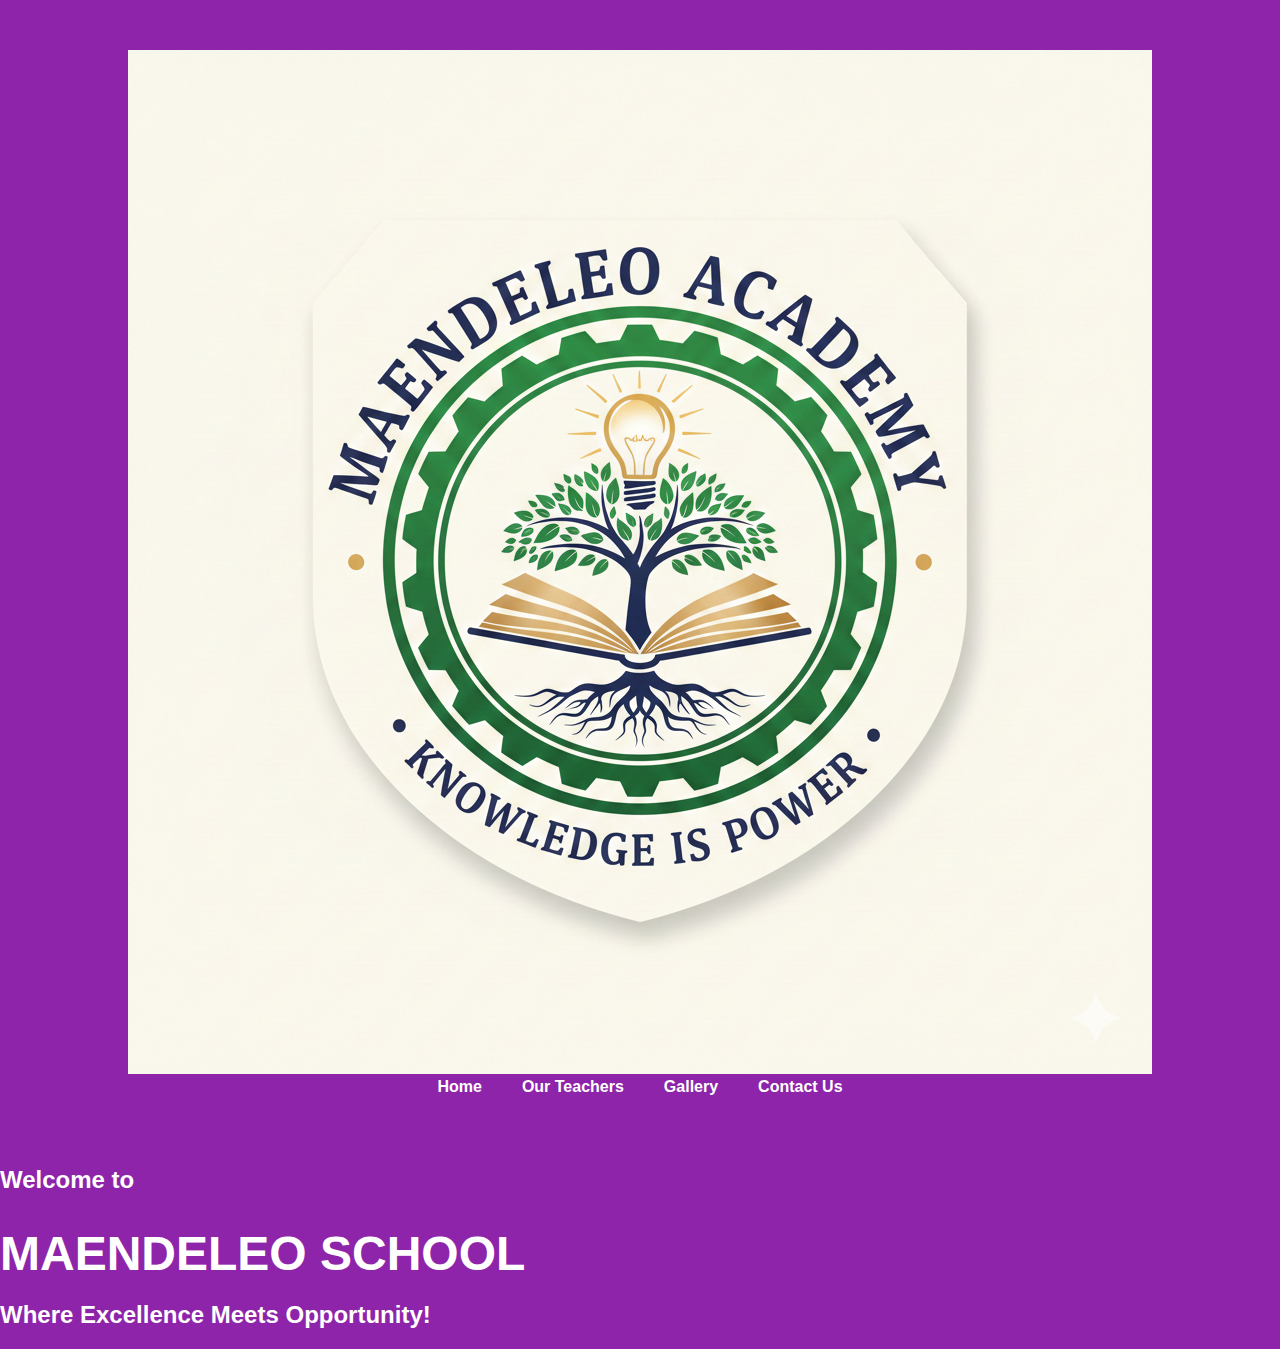
<file: index.html>
<!DOCTYPE html>
<html lang="en">
<head>
  <meta charset="UTF-8">
  <meta name="viewport" content="width=device-width, initial-scale=1">
  <link rel="stylesheet" href="style.css">
  <title>MAENDELEO ACADEMY</title>
  <meta/>

</head>
<body>
  <header>
      <nav >
        <a href="logo.html" class="logo">
          <img src="logo.png" alt="Maendeleo Academy Logo">
        </a>
          <ul>
            <li><a href="index.html">Home</a></li>
            <li><a href="teachers.html">Our Teachers</a></li>
            <li><a href="gallery.html">Gallery</a></li>
            <li><a href="contact.html">Contact Us</a></li>
         </ul>
     </nav>
  </header>
  <main>
    <div class="welcome-wrap">
      <h2 class="welcome-to">Welcome to</h2>
      <h1>MAENDELEO SCHOOL</h1>
      <h2>Where Excellence Meets Opportunity!</h2>
    </div>
  </main>
 </body>
</html>
</file>
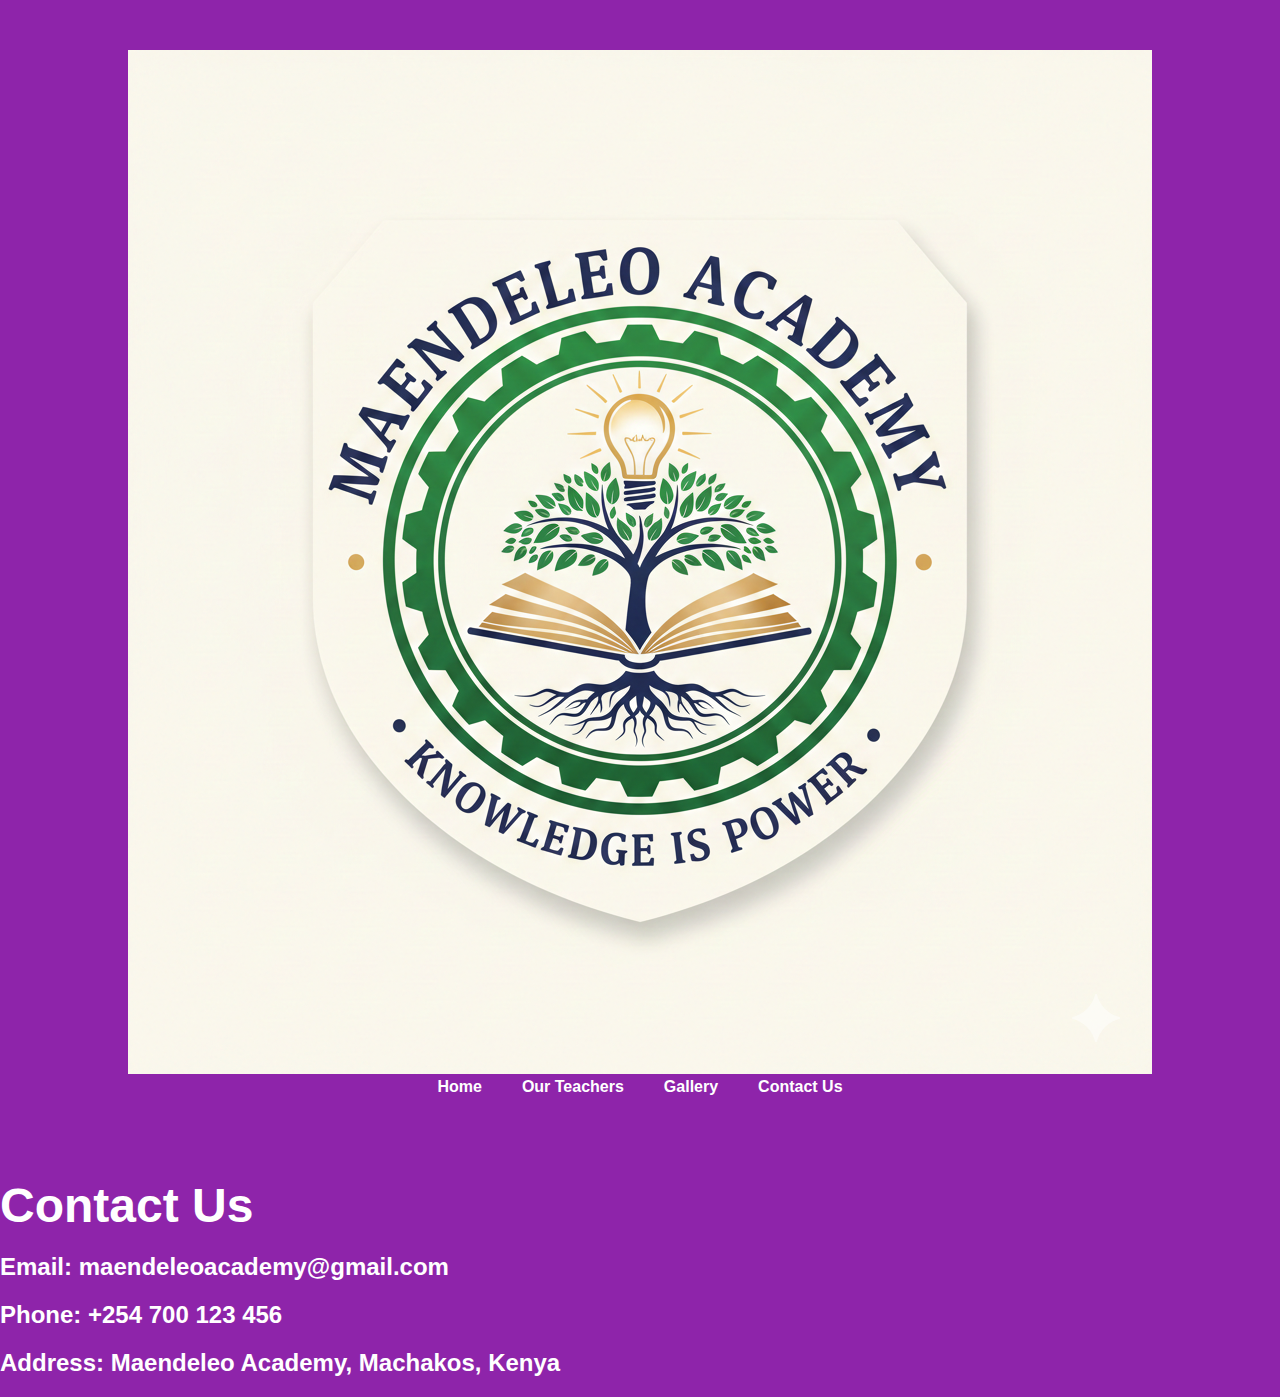
<file: contact.html>
<!DOCTYPE html>
<html lang="en">
<head>
  <meta charset="UTF-8">
  <meta name="viewport" content="width=device-width, initial-scale=1">
  <link rel="stylesheet" href="style.css">
  <title>MAENDELEO ACADEMY</title>
</head>
<body>
  <header>
    <nav >
        <a href="logo.html" class="logo">
          <img src="logo.png" alt="Maendeleo Academy Logo">
        </a>
          <ul>
            <li><a href="index.html">Home</a></li>
            <li><a href="teachers.html">Our Teachers</a></li>
            <li><a href="gallery.html">Gallery</a></li>
            <li><a href="contact.html">Contact Us</a></li>
         </ul>
     </nav>
   
   </header>
  <main>
    <div class="background-contact"></div>
    <div class="contact-info">
      <h1>Contact Us</h1>
      <h2><span>Email:</span> maendeleoacademy@gmail.com</h2>
      <h2><span>Phone:</span> +254 700 123 456</h2>
      <h2><span>Address:</span> Maendeleo Academy, Machakos, Kenya</h2>
    </div>  
  </main>
 </body>
</html>
</file>
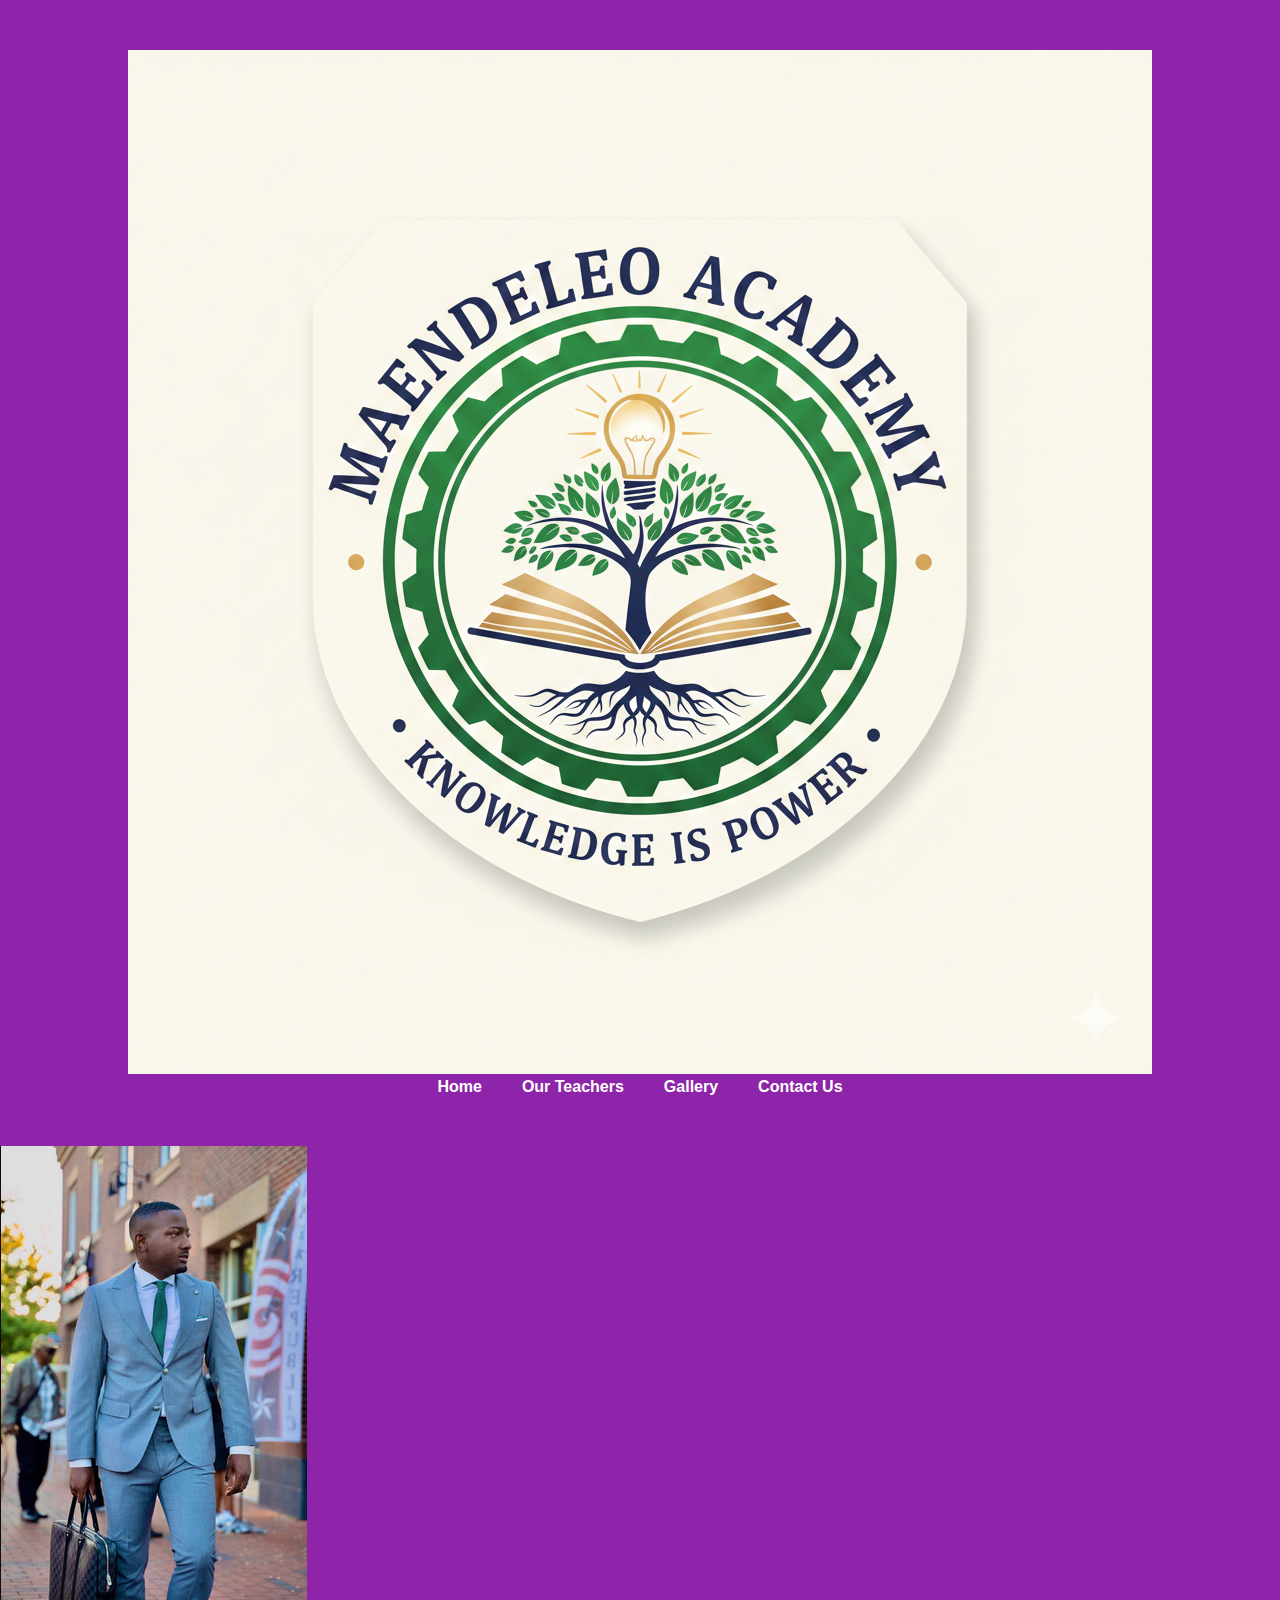
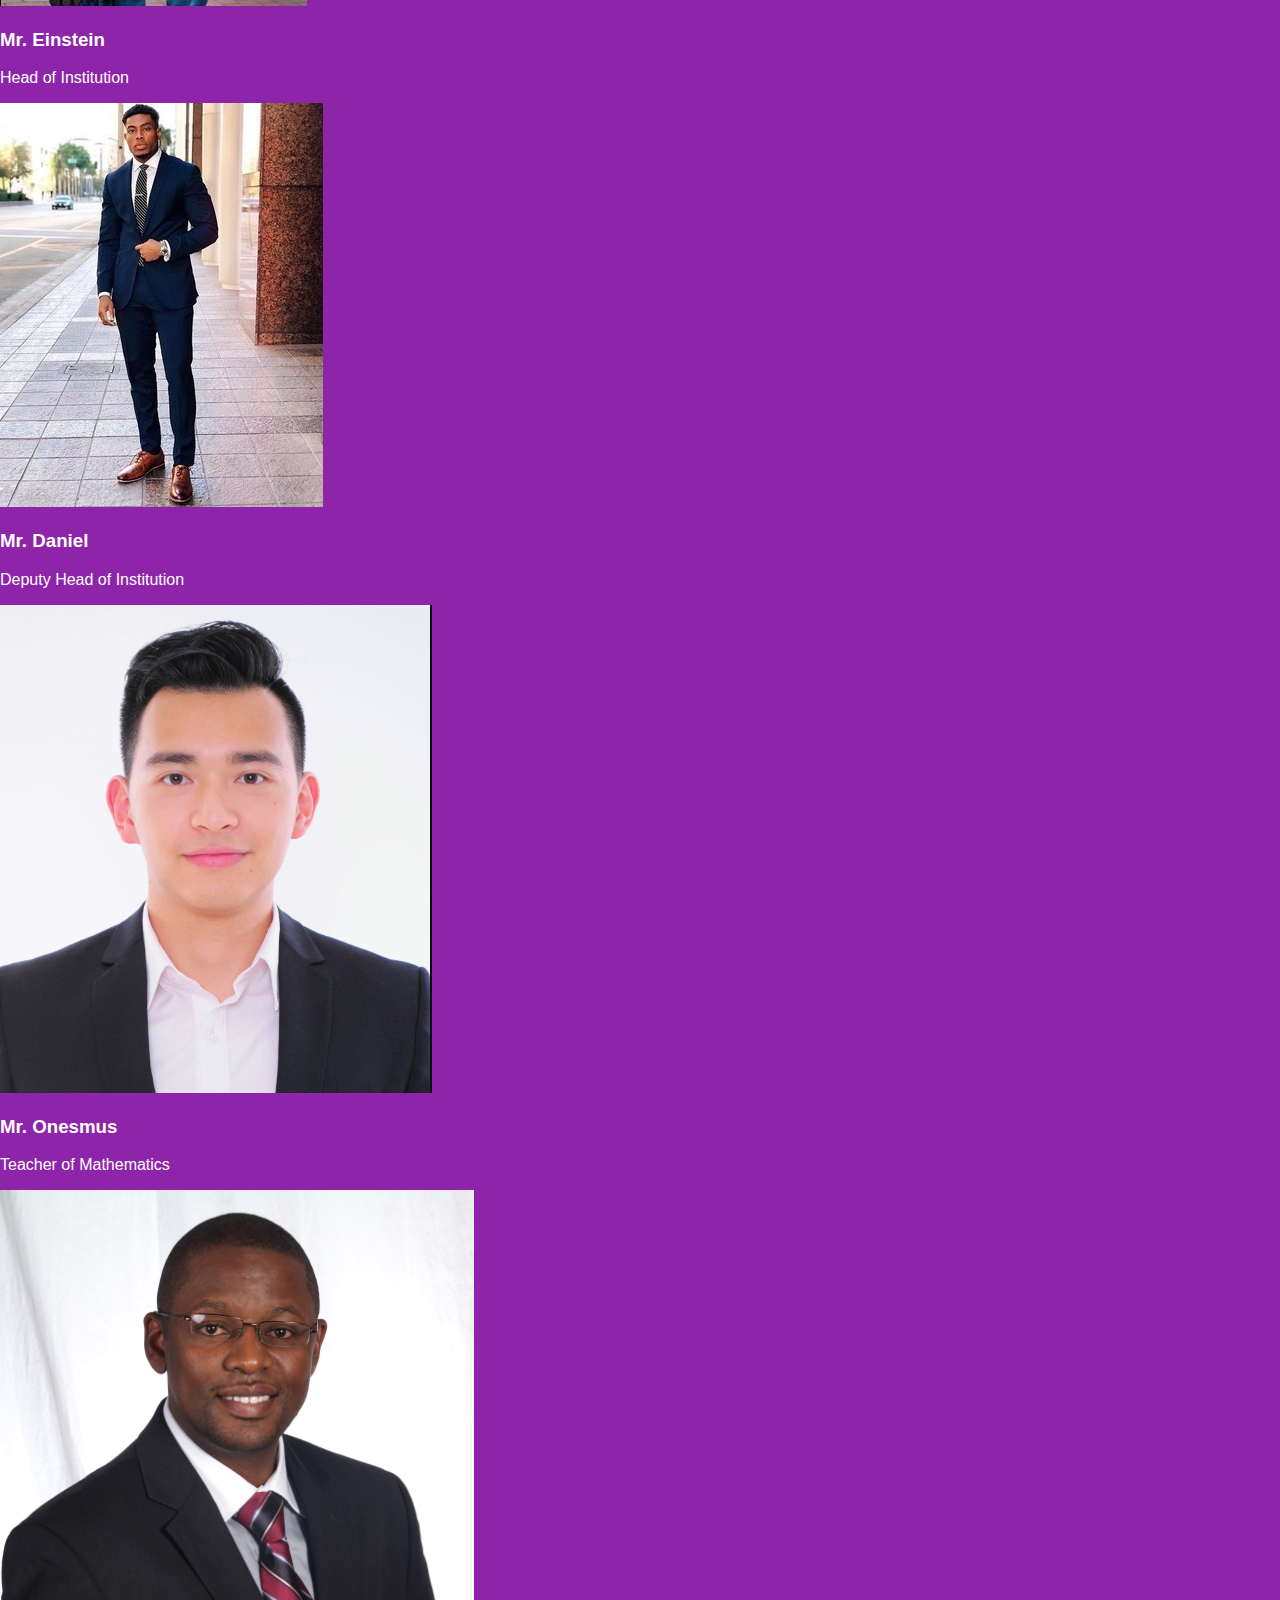
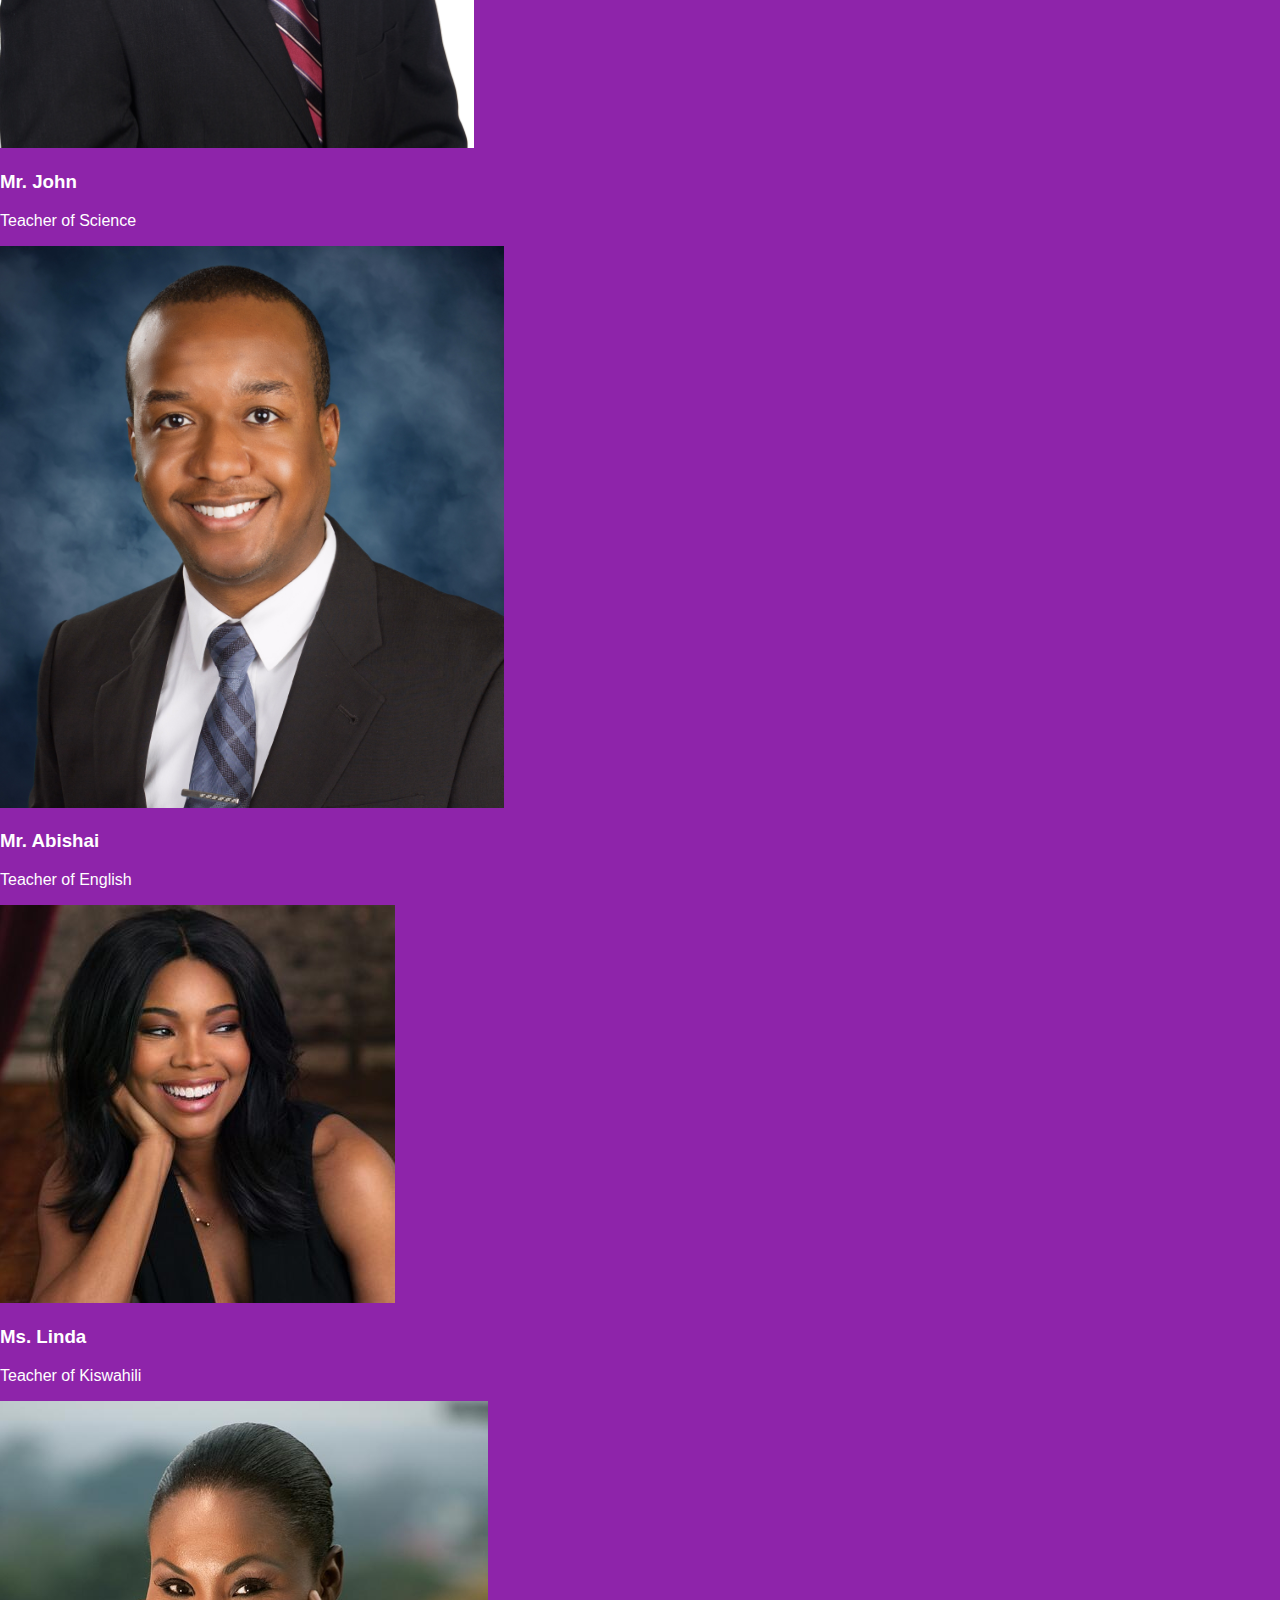
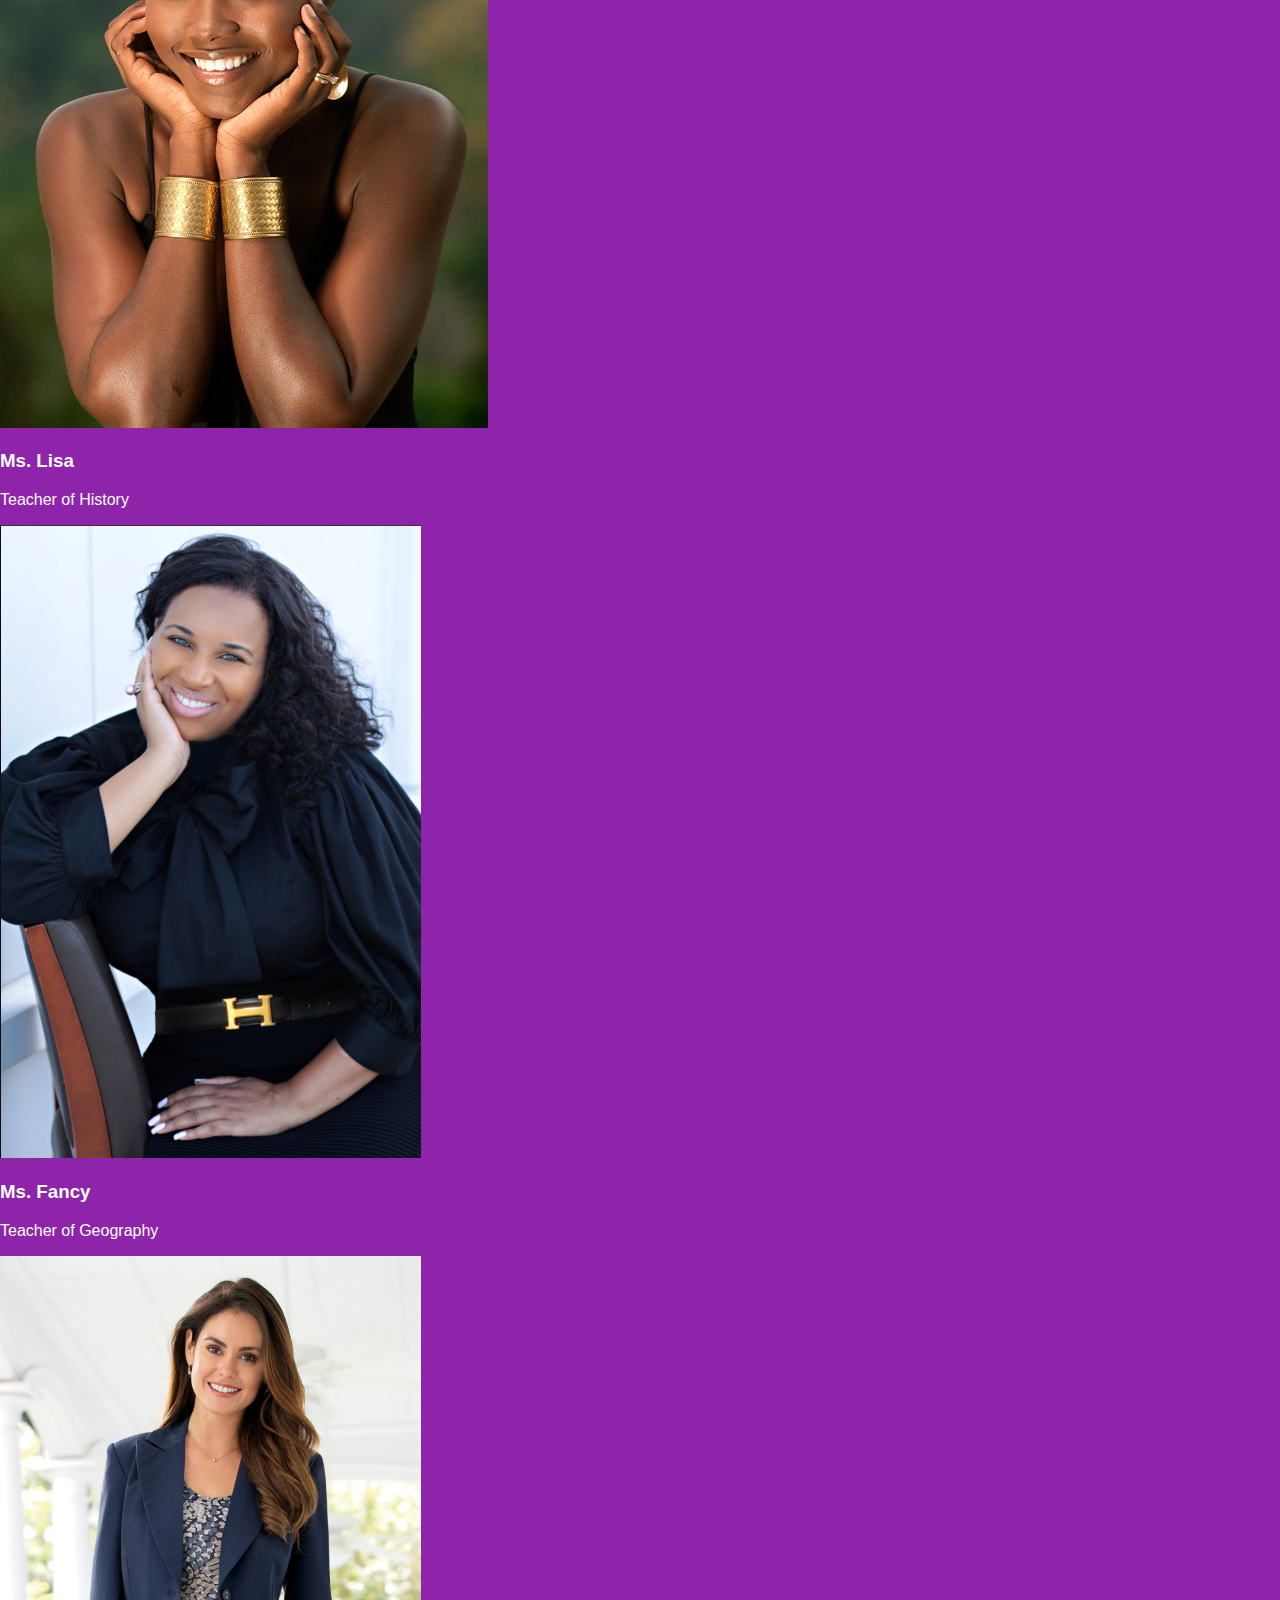
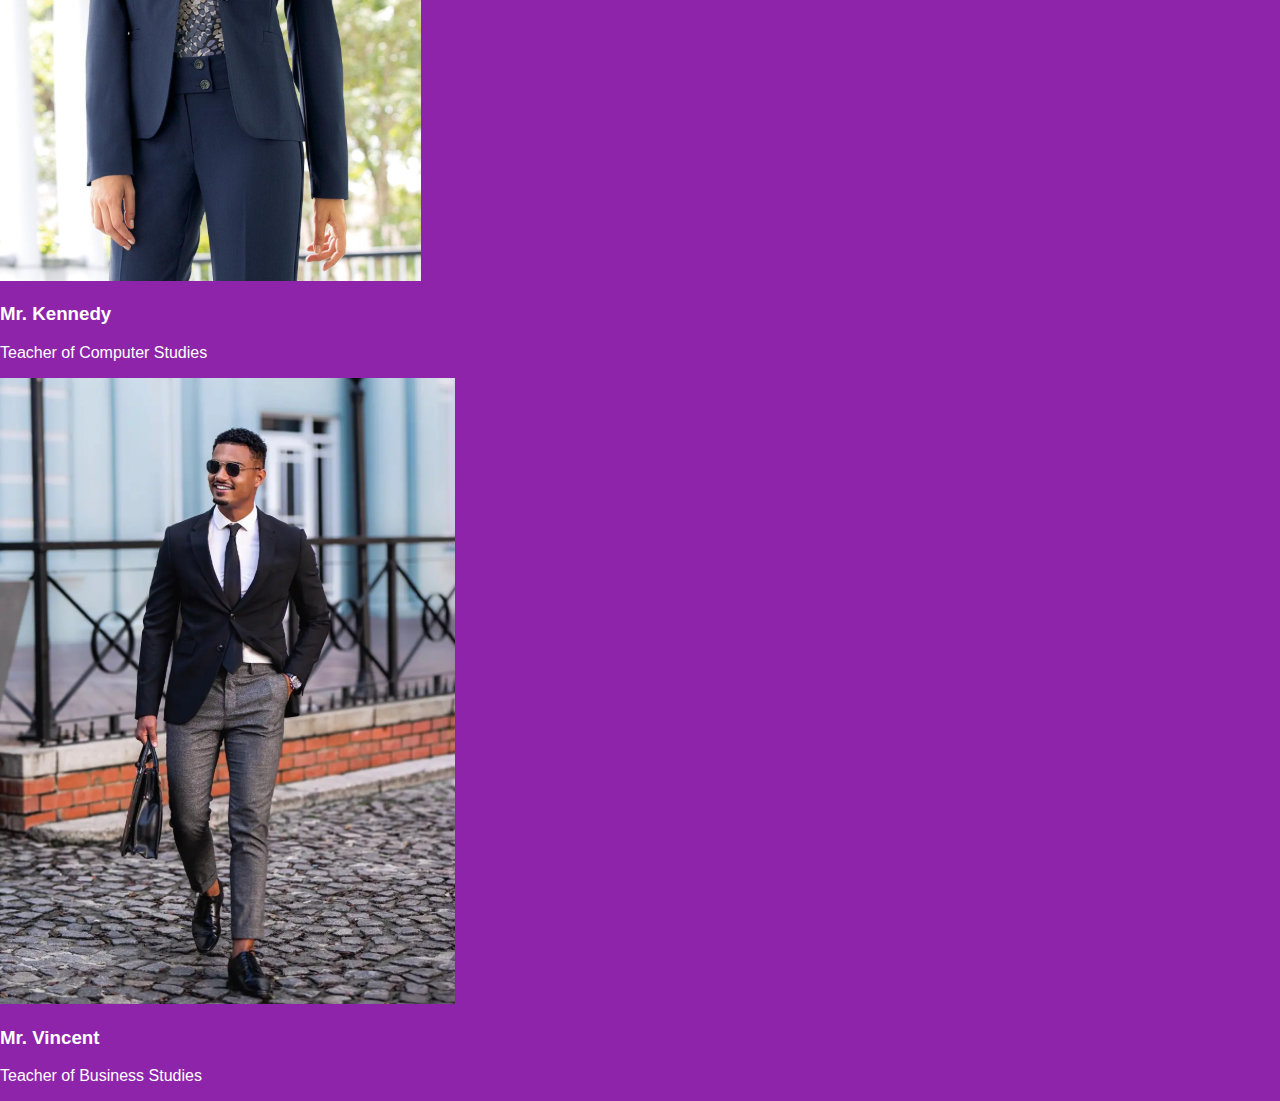
<file: teachers.html>
<!DOCTYPE html>
<html lang="en">
<head>
  <meta charset="UTF-8">
  <meta name="viewport" content="width=device-width, initial-scale=1">
  <link rel="stylesheet" href="style.css">
  <title>MAENDELEO ACADEMY</title>
</head>
<body>
  <header>
    <nav >
        <a href="logo.html" class="logo">
          <img src="logo.png" alt="Maendeleo Academy Logo">
        </a>
          <ul>
            <li><a href="index.html">Home</a></li>
            <li><a href="teachers.html">Our Teachers</a></li>
            <li><a href="gallery.html">Gallery</a></li>
            <li><a href="contact.html">Contact Us</a></li>
         </ul>
     </nav>
   
   </header>
  <main>
    <div class="teachers-container">
      <div class="teacher" id="hoi">
        <img class="hoi-img" src="Tr1.png" alt="Mr.Einstein,the Head Of Institution">
        <h3>Mr. Einstein</h3>
        <p>Head of Institution</p>
      </div>

      <div class="teacher" id="deputy">
        <img class="deputy-img" src="Tr2.png" alt="Mr.Daniel,the Deputy Head Of Institution">
        <h3>Mr. Daniel</h3>
        <p>Deputy Head of Institution</p>
      </div>

      <div class="teacher" id="teacher3">
        <img class="teacher3-img" src="Tr3.png" alt="Mr.Onesmus,the Teacher of Mathematics">
        <h3>Mr. Onesmus</h3>
        <p>Teacher of Mathematics</p>
      </div>

      <div class="teacher" id="teacher4">
        <img class="teacher4-img" src="Tr4.png" alt="Mr.John,the Teacher of Science">
        <h3>Mr. John</h3>
        <p>Teacher of Science</p>
      </div>

      <div class="teacher" id="teacher5">
        <img class="teacher5-img" src="Tr5.png" alt="Mr.Abishai,the Teacher of English">
        <h3>Mr. Abishai</h3>
        <p>Teacher of English</p>
      </div>

      <div class="teacher" id="teacher6">
        <img class="teacher6-img" src="Tr6.png" alt="Ms.Linda,the Teacher of Kiswahili">
        <h3>Ms. Linda</h3>
        <p>Teacher of Kiswahili</p>
      </div>

      <div class="teacher" id="teacher7">
        <img class="teacher7-img" src="Tr7.png" alt="Ms.Lisa,the Teacher of History">
        <h3>Ms. Lisa</h3>
        <p>Teacher of History</p>
      </div>

      <div class="teacher" id="teacher8">
        <img class="teacher8-img" src="Tr8.png" alt="Ms.Fancy,the Teacher of Geography">
        <h3>Ms. Fancy</h3>
        <p>Teacher of Geography</p>
      </div> 

      <div class="teacher" id="teacher9">
        <img class="teacher9-img" src="Tr9.png" alt="Mr.Kennedy,the Teacher of Computer Studies">
        <h3>Mr. Kennedy</h3>
        <p>Teacher of Computer Studies</p>
      </div>

      <div class="teacher" id="teacher10">
        <img class="teacher10-img" src="Tr10.png" alt="Mr.Vincent,the Teacher of Business Studies">
        <h3>Mr. Vincent</h3>
        <p>Teacher of Business Studies</p>
      </div>
        
    </div>
    


  </main>
 </body>
</html>
</file>
<file: style.css>
body {
    background-color: #8e24aa; /* A slightly more refined purple */
    color: white;
    font-family: Arial, sans-serif;
    margin: 0;
}

/* Remove bullets and make the list horizontal */
nav ul {
    list-style-type: none; /* Removes the dots */
    margin: 0;
    padding: 0;
    display: flex; /* This is the "magic" that aligns them in a row */
    justify-content: center; /* Puts the menu in the middle */
}

nav ul li {
    margin: 0 20px; /* Gives space between the links */
}

nav ul li a {
    color: white; /* Makes the text white against the purple */
    text-decoration: none; /* Removes the underline */
    font-weight: bold;
}

header {
    padding: 50px 20px; /* Adds space at the top and bottom */
    text-align: center;
}

h1 {
    font-size: 3rem; /* Makes the school name large and bold */
    margin-bottom: 10px;
}

.welcome {
    font-style: italic;
    font-size: 1.2rem;
    opacity: 0.9; /* Slightly softens the color */
}
</file>
